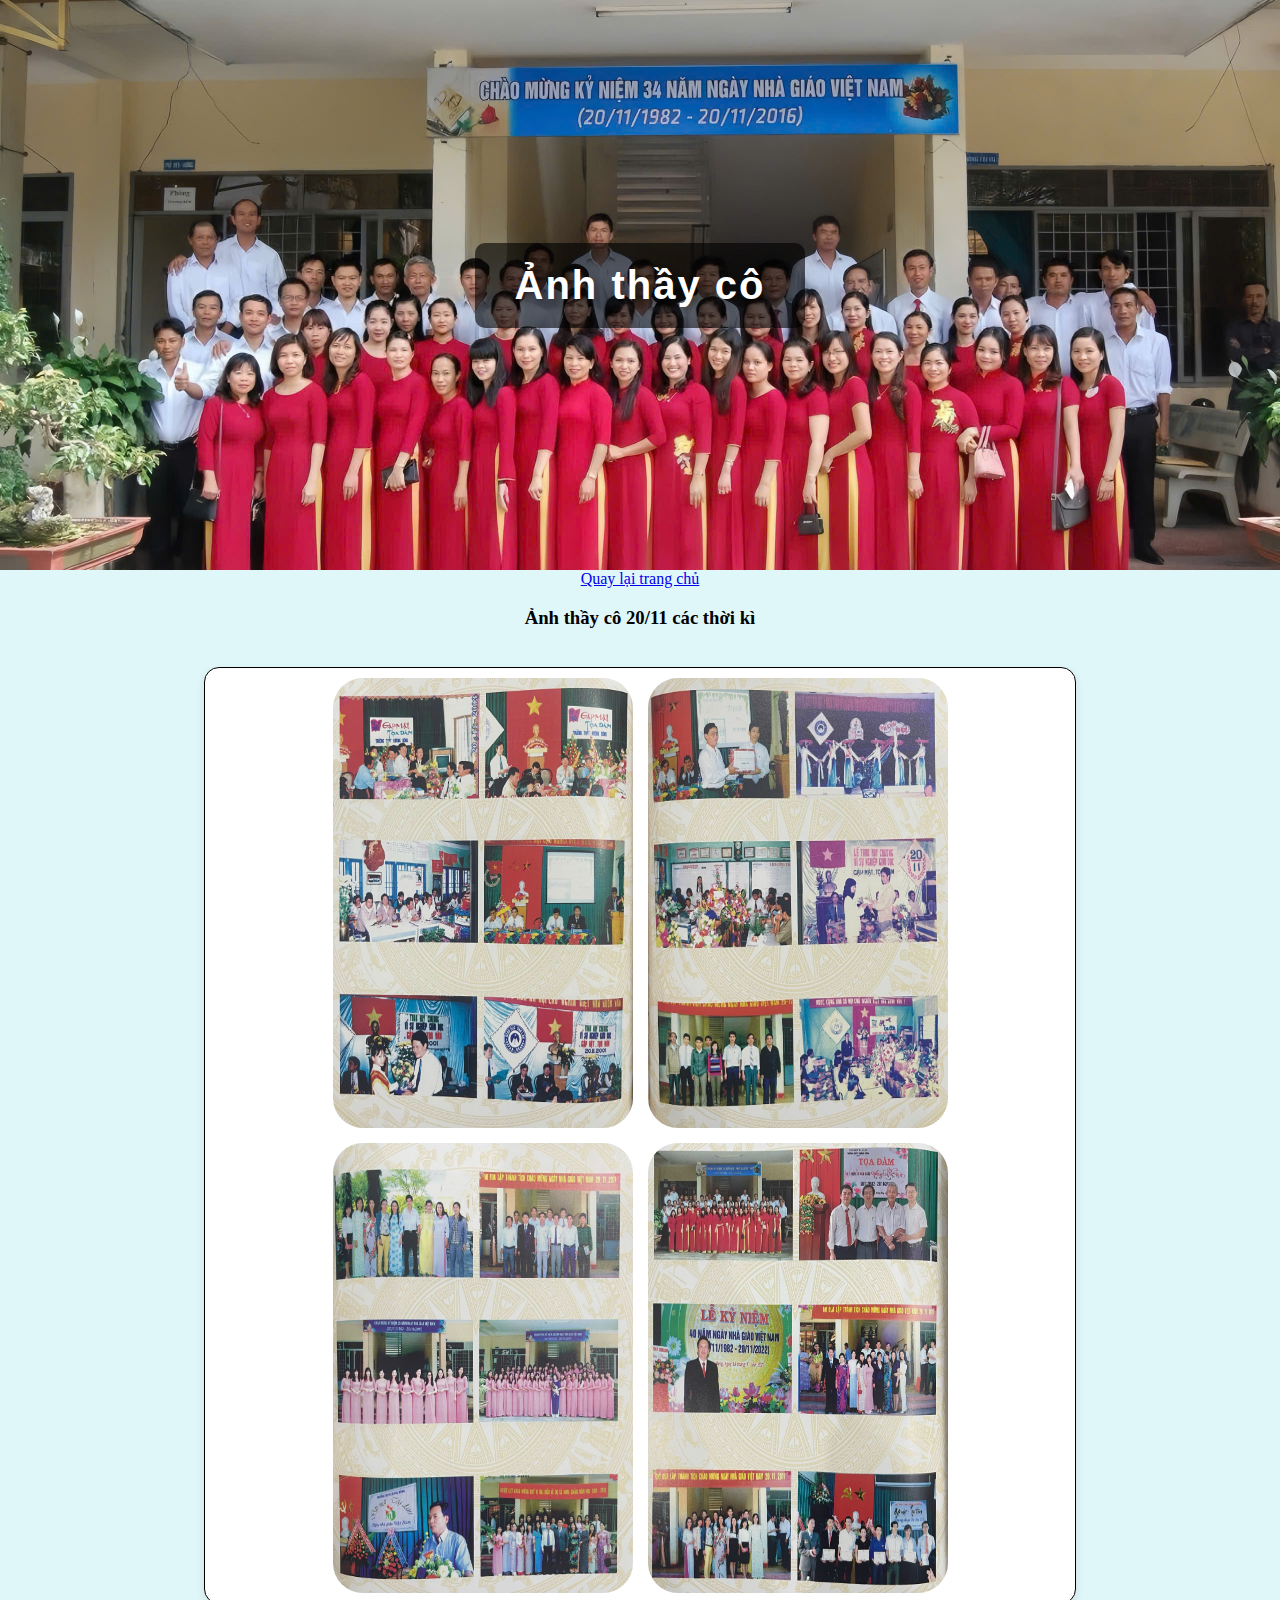
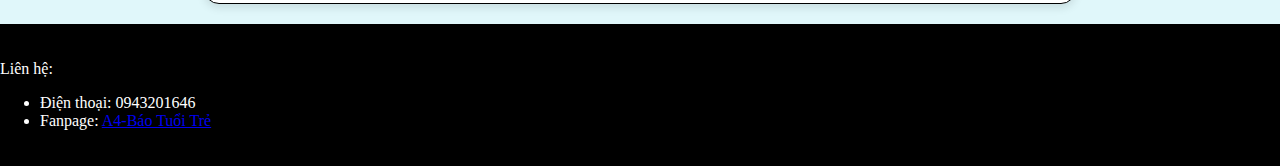
<file: anhthayco.html>
<!DOCTYPE html>
<html lang="vi">
<head>
    <meta charset="UTF-8">
    <meta name="viewport" content="width=device-width, initial-scale=1.0">
    <title>Ảnh thầy cô</title>
    <style>
         body {
        font-family: 'Times New Roman', serif; /* Thiết lập font chữ chính cho toàn trang */
        margin: 0; /* Xóa khoảng cách mặc định của trình duyệt */
        padding: 0; /* Xóa khoảng đệm mặc định của trình duyệt */
        background-color: #e0f7fa; /* Màu nền xanh nhạt tạo cảm giác dịu mắt */
        text-align: center; /* Căn giữa nội dung văn bản theo chiều ngang */
        min-height: 100vh; /* Chiều cao tối thiểu bằng chiều cao màn hình */
        display: flex; /* Sử dụng Flexbox để sắp xếp các phần tử */
        flex-direction: column; /* Các phần tử xếp theo trục dọc (từ trên xuống dưới) */
    }

    header {
        background-image: url('anh29.jpg'); /* Đặt ảnh nền cho phần header */
        background-size: cover; /* Ảnh nền phủ kín vùng hiển thị */
        background-position: center; /* Căn giữa ảnh nền */
        background-repeat: no-repeat; /* Không lặp lại ảnh nền */
        height: 570px; /* Chiều cao cố định cho header */
        display: flex; /* Sử dụng Flexbox để căn giữa nội dung */
        align-items: center; /* Căn giữa nội dung theo chiều dọc */
        justify-content: center; /* Căn giữa nội dung theo chiều ngang */
    }

    .text-box {
        background-color: rgba(0, 0, 0, 0.6); /* Nền mờ màu đen với độ trong suốt 60% */
        padding: 20px 40px; /* Tạo khoảng đệm bên trong khung văn bản */
        border-radius: 10px; /* Bo tròn các góc khung văn bản */
        color: white; /* Màu chữ trắng nổi bật */
        font-size: 40px; /* Kích thước chữ lớn */
        font-weight: bold; /* Chữ đậm */
        text-shadow: 3px 3px 6px rgba(0, 0, 0, 0.3); /* Tạo bóng đổ cho chữ */
        font-family: 'Arial', sans-serif; /* Font chữ phụ trợ */
        letter-spacing: 2px; /* Tăng khoảng cách giữa các chữ cái */
    } 

    .content {
        margin: 20px; /* Khoảng cách bên ngoài khối nội dung */
        padding: 30px; /* Khoảng đệm bên trong khối nội dung */
        background-color: #fff; /* Nền trắng cho nội dung */
        border-radius: 30px; /* Bo tròn các góc khối nội dung */
        box-shadow: 0 4px 8px rgba(0, 0, 0, 0.2); /* Tạo bóng đổ nhẹ */
        max-width: 1100px; /* Chiều rộng tối đa của nội dung */
        margin: auto; /* Căn giữa khối nội dung */
        border: 2px solid #ff6b6b; /* Đường viền màu đỏ hồng nổi bật */
    }

    .image-frame {
        border: 1px solid #000; /* Đường viền đen bao quanh khung ảnh */
        padding: 10px; /* Khoảng đệm bên trong khung ảnh */
        border-radius: 15px; /* Bo tròn các góc khung ảnh */
        max-width: 850px; /* Chiều rộng tối đa của khung ảnh */
        margin: 20px auto; /* Căn giữa khung ảnh và tạo khoảng cách trên dưới */
        background-color: white; /* Nền trắng cho khung ảnh */
        box-shadow: 0 4px 8px rgba(0, 0, 0, 0.1); /* Tạo bóng đổ nhẹ cho khung ảnh */
    }

    .cell_img {
        display: flex; /* Sử dụng Flexbox để sắp xếp các hình ảnh */
        flex-wrap: wrap; /* Cho phép hình ảnh xuống dòng nếu tràn */
        justify-content: center; /* Căn giữa các hình ảnh trong khung */
        gap: 15px; /* Khoảng cách giữa các hình ảnh */
    }

    .cell_img img {
        border-radius: 30px; /* Bo tròn góc các hình ảnh */
        transition: transform 0.3s ease-in-out; /* Hiệu ứng thu phóng mượt mà khi hover */
        cursor: pointer; /* Thay đổi con trỏ chuột thành hình bàn tay khi di chuột vào ảnh */
    }

    footer {
        background-color: #000; /* Màu nền đen cho footer */
        color: white; /* Màu chữ trắng trong footer */
        padding: 20px 0; /* Tạo khoảng đệm trên và dưới cho footer */
        width: 100%; /* Chiều rộng footer chiếm hết màn hình */
        text-align: left; /* Căn lề trái nội dung trong footer */
        margin-top: auto; /* Đẩy footer xuống cuối trang nếu nội dung ngắn */
    }

    </style>
</head>
<body>
    <header>
        <div class="text-box">
         Ảnh thầy cô
        </div>

    </header>
        <a href="index.html" class="btn">Quay lại trang chủ</a>
        <h3>Ảnh thầy cô 20/11 các thời kì</h3>

        <div class="image-frame">
            <div class="cell_img">
                <img src="anh39.jpg" alt="Hình ảnh 1" style="width: 300px; height:450px;"> 
                <img src="anh40.jpg" alt="Hình ảnh 2" style="width: 300px; height:450px;"> 
                <img src="anh41.jpg" alt="Hình ảnh 3" style="width: 300px; height:450px;"> 
                <img src="anh42.jpg" alt="Hình ảnh 3" style="width: 300px; height:450px;">    
            </div>
           </div>
    </div>
    <footer>
        <div class="footer-container">
            <p>Liên hệ:</p>
            <ul>
                <li>Điện thoại: 0943201646</li>
                <li>Fanpage: <a href="https://www.facebook.com/profile.php?id=100087170478681" class="link">A4-Báo Tuổi Trẻ</a></li>
            </ul>
        </div>
    </footer>
</body>
</html>
</file>
